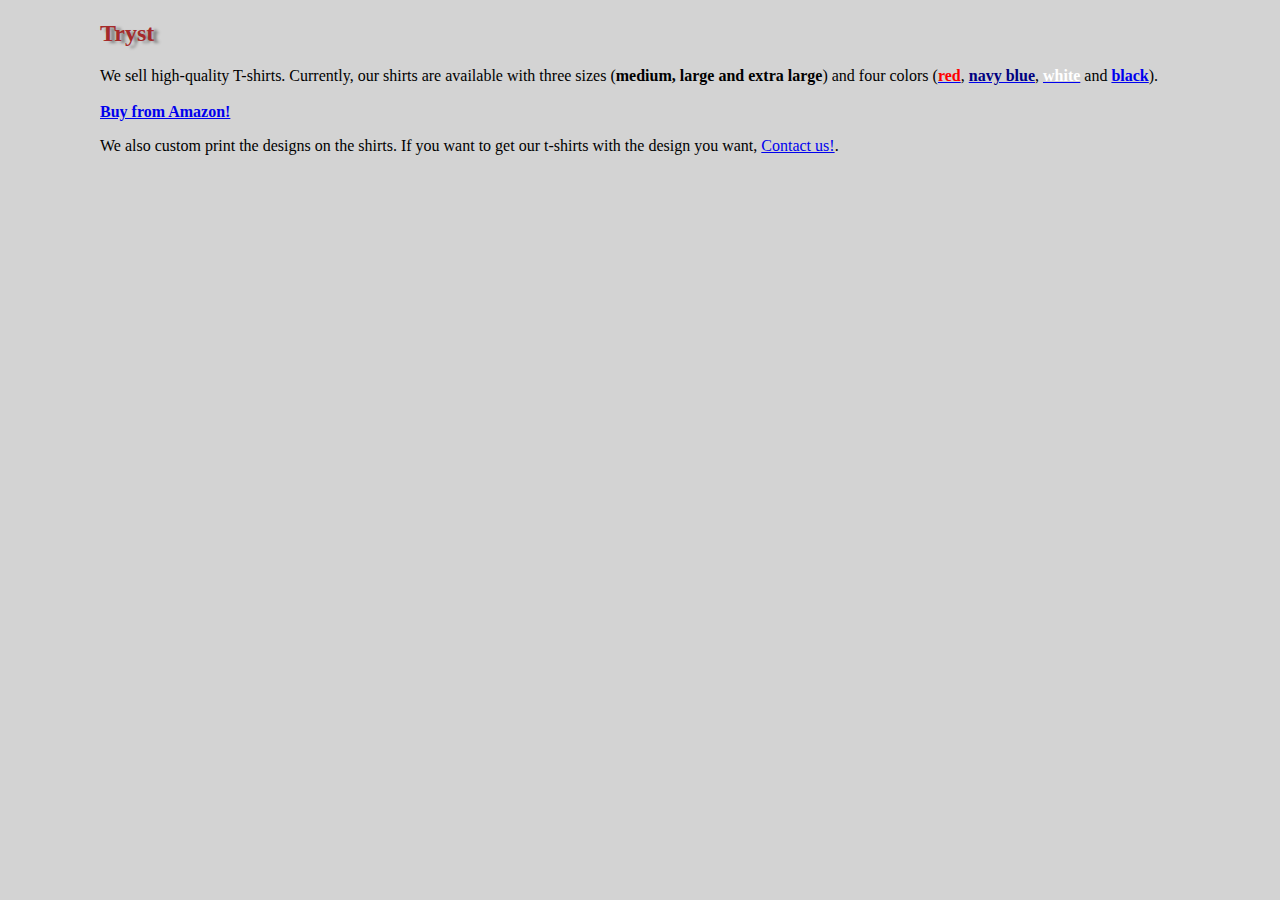
<file: index.html>
<!DOCTYPE HTML>
<html>
    <head>
        <title>
            tryst india
        </title>
    <link rel="stylesheet" href="style.css">
    </head>

    <body>
        <p>
            <h2>Tryst</h2>
            We sell high-quality T-shirts. Currently, our shirts are available with three sizes (<b>medium, large and extra large</b>) and four colors (<a href="https://www.amazon.in/Tryst-Mens-Cotton-Tshirt-TRY-3-L_Red_Large/dp/B0772TNLNR/ref=sr_1_1?ie=UTF8&qid=1512877197&sr=8-1&keywords=tryst+t+shirts" target="_blank"><span class="red"><b>red</b></span></a>, <a href="https://www.amazon.in/Tryst-Mens-Cotton-Tshirt-TRY-4-XL_Blue_X-Large/dp/B0772V64Q8/ref=sr_1_4?ie=UTF8&qid=1512877197&sr=8-4&keywords=tryst+t+shirts" target="_blank"><span class="navyblue"><b>navy blue</b></span></a>, <a href="https://www.amazon.in/Tryst-Mens-Cotton-Tshirt-TRY-1-XXL_White_XX-Large/dp/B0772XB2RR/ref=sr_1_2?ie=UTF8&qid=1512877197&sr=8-2&keywords=tryst+t+shirts" target="_blank"><span class="white"><b>white</b></span></a> and <a href="https://www.amazon.in/Tryst-Mens-Cotton-Tshirt-TRY-2-L_Black_Large/dp/B0772QMJPM/ref=sr_1_3?ie=UTF8&qid=1512877197&sr=8-3&keywords=tryst+t+shirts" target="_blank"><b>black</b></a>).<br />
<br />
            <a href="https://www.amazon.in/s/ref=nb_sb_noss?url=search-alias%3Daps&field-keywords=tryst+t+shirts" target="_blank"><b>Buy from Amazon!</b></a>

        </p>

<p>
We also custom print the designs on the shirts. If you want to get our t-shirts with the design you want, <a href="contact.html">Contact us!</a>.
</p>
    </body>
</html>
</file>
<file: style.css>
body {
    color:black;
    background-color:#D3D3D3;
    align:justify;
    padding:0px 100px 0px 100px;
    margin:0px;
}

.red{
    color:red;
}
.navyblue{
    color:navy;
}
.white{
    color:white;
}

h2 {
    color:brown;
    text-shadow:5px 2px 3px grey;
    text-transform:capitalize;
}

.blog{
    padding:5px;
    border-style:solid;
    border-color:black;
    background-color:LightGreen;
}

a:link{
    cursor:hover;
}


img.myphoto{
    float:left;
}

/*
.article{
    float:left;
}
*/
</file>
